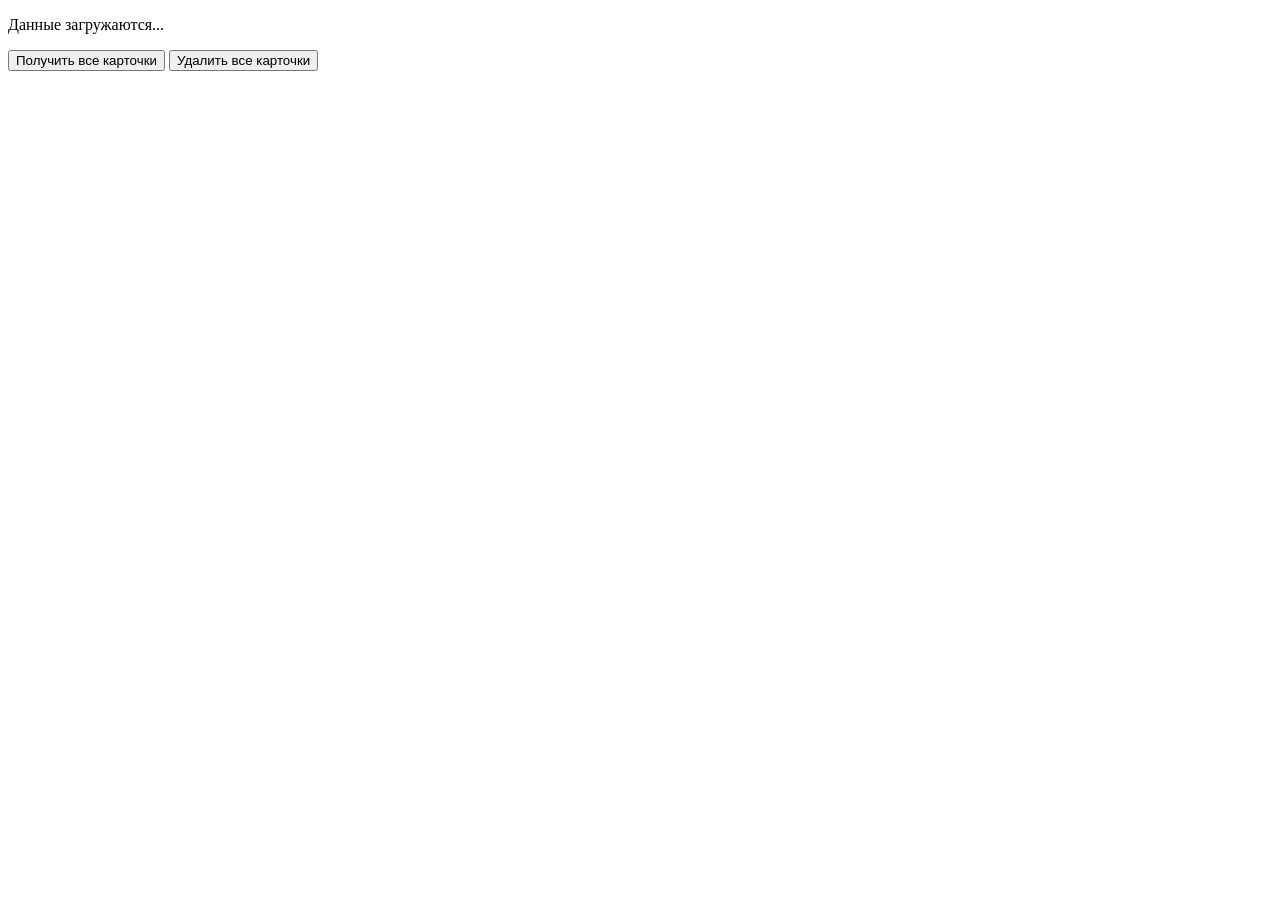
<file: async/async.html>
<!doctype html>
<html lang="ru">

<head>
    <meta charset="UTF-8">
    <meta name="viewport" content="width=device-width, initial-scale=1">
    <title>Async</title>
</head>

<body>
    <p id="status">Данные загружаются...</p>

    <div id="controls">
        <button id="fetch-button">Получить все карточки</button>
        <button id="clear-button">Удалить все карточки</button>
    </div>

    <div id="user-list"></div>

    <script type="module" src="async.js"></script>
</body>

</html>
</file>
